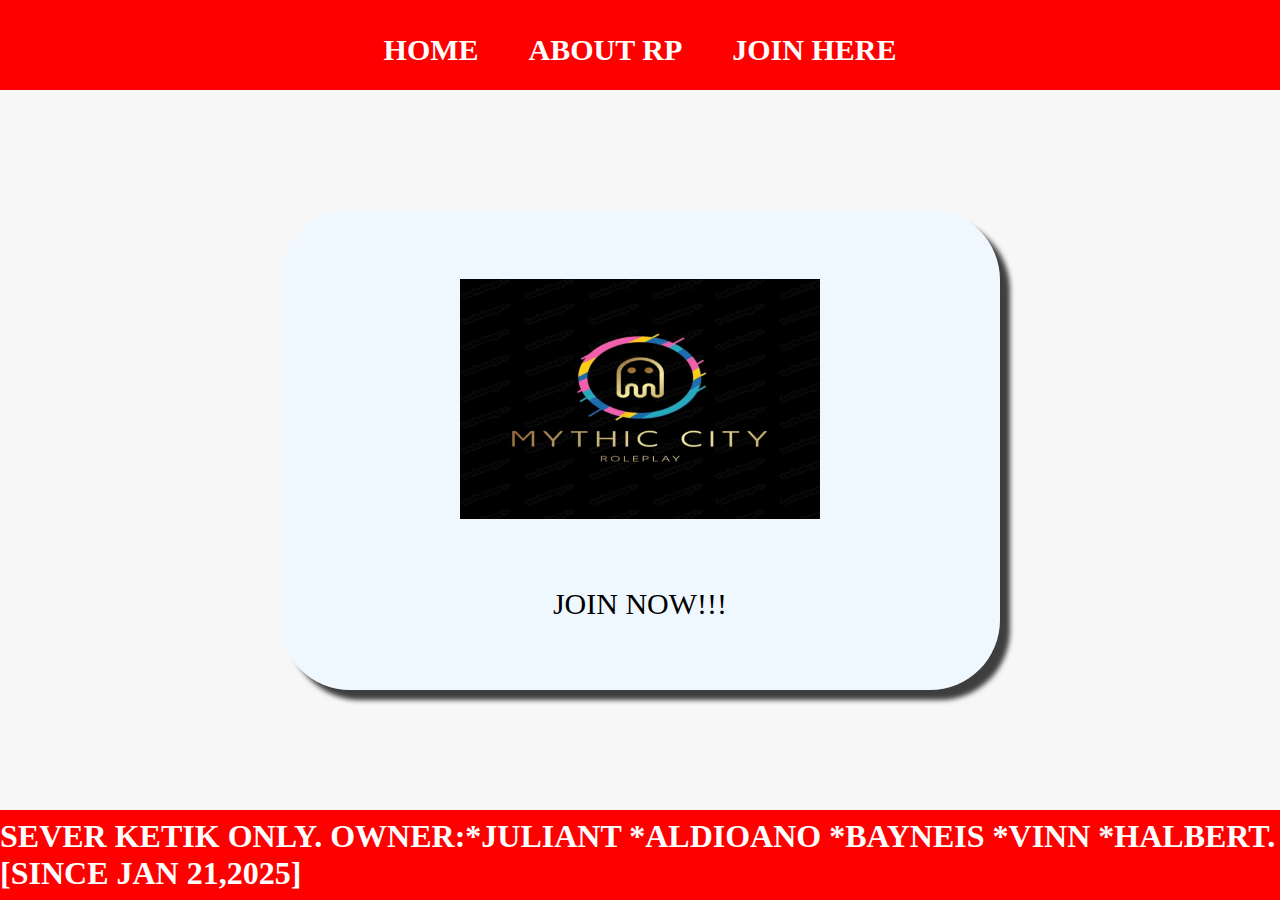
<file: index.html>
<html>

<head>
  <title>MYTHIC CITY ROLEPLAY</title>
  <link rel="stylesheet" href="style.css" />
</head>

<body>
  <div class="container">
    <!-- NAVIGATION BAR -->
    <div class="container-navbar">
      <ul class="ul-navbar">
        <li class="li-navbar">
          <a href=index.html class="a-navbar">HOME</a>
        </li>
        <li class="li-navbar">
          <a href="about.html" class="a-navbar">ABOUT RP</a>
        </li>
        <li class="li-navbar">
          <a href="join.html" class="a-navbar">JOIN HERE</a>
        </li>
      </ul>
    </div>
    <!-- NAVIGATION END -->

    <!-- KONTEN 1 -->
    <div class="container-konten">
      <a href="https://discord.gg/JP3nbJ4h" class="a-konten">
        <img src="mcrp.jpeg" class="img-konten" />
        <p>JOIN NOW!!!</p>
      </a>

    </div>
    <!-- KONTEN END -->

    <!-- FOOTER -->
    <div class="container-footer">
      <h1 class="h1-footer">SEVER KETIK ONLY.
        OWNER:*JULIANT
        *ALDIOANO
        *BAYNEIS
        *VINN
        *HALBERT.
        [SINCE JAN 21,2025] </h1>
    </div>
    <!-- FOOTER END -->
  </div>
</body>
</html>
</file>
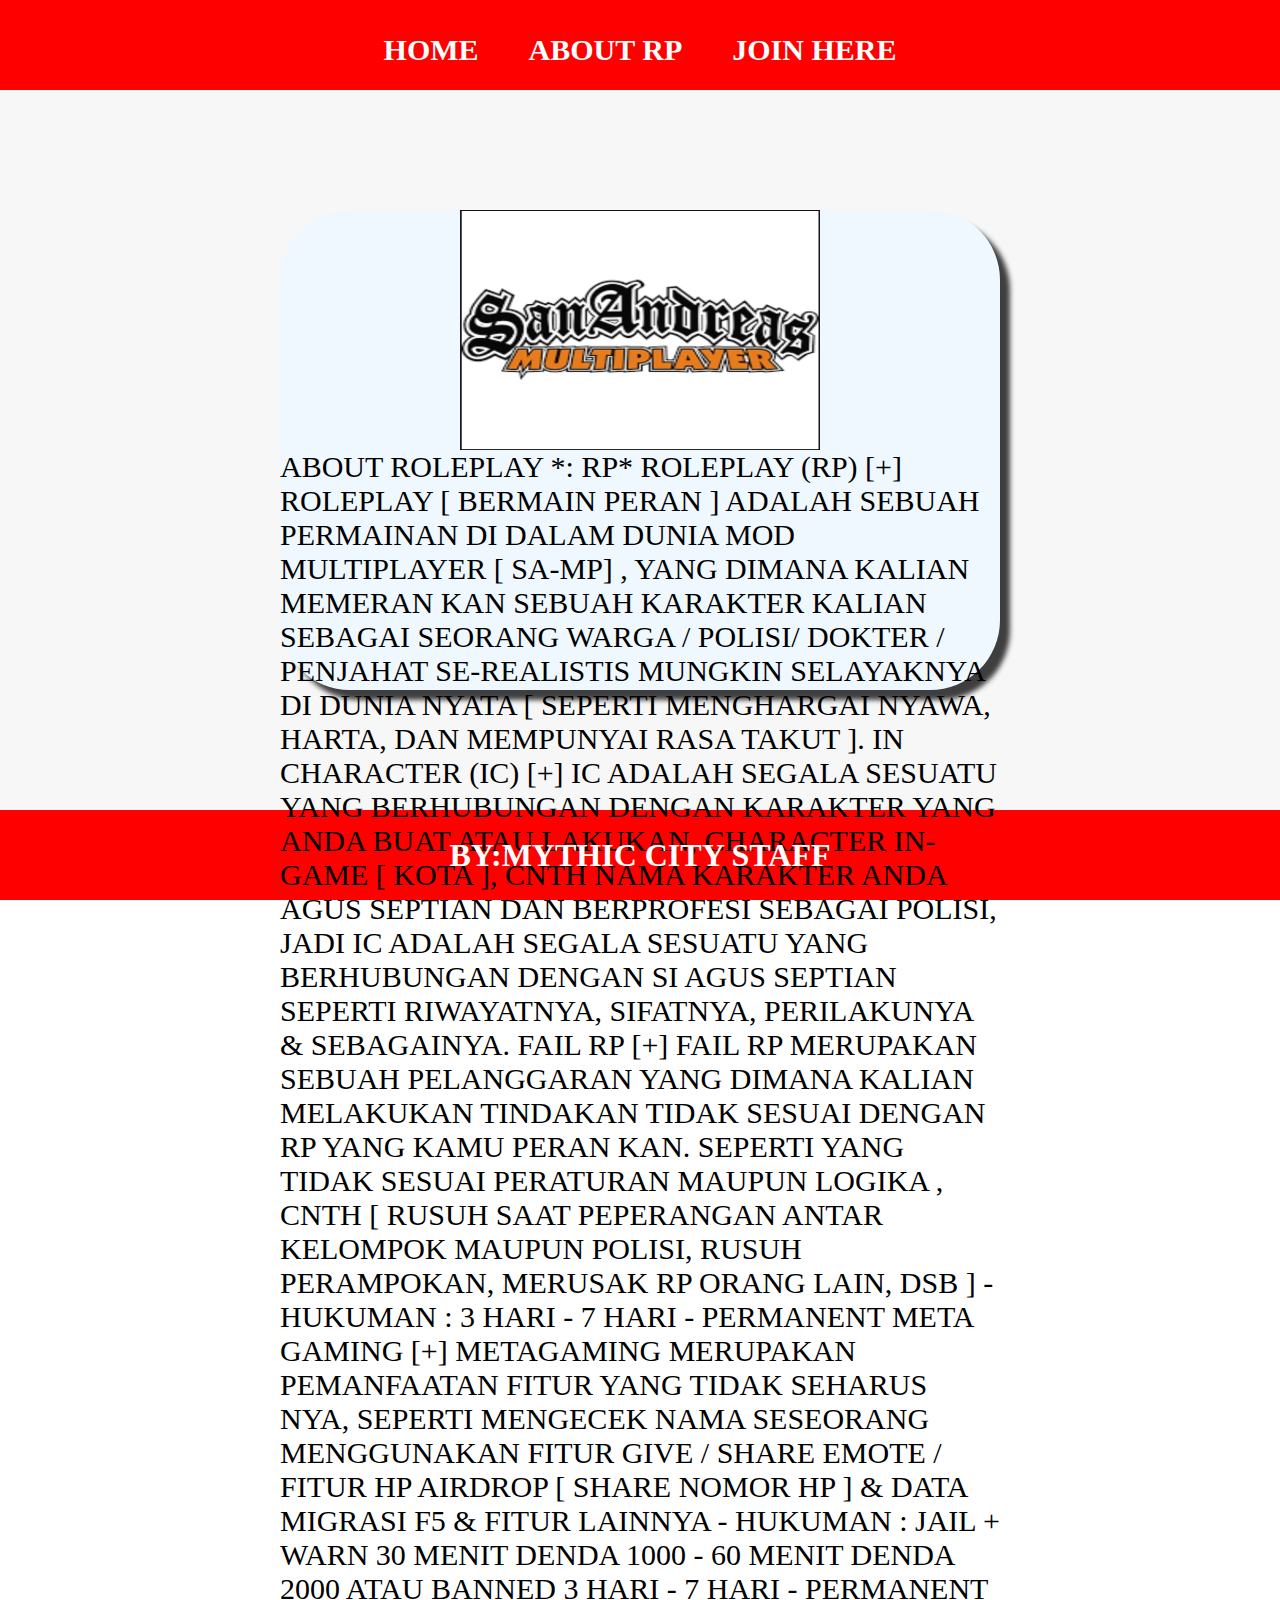
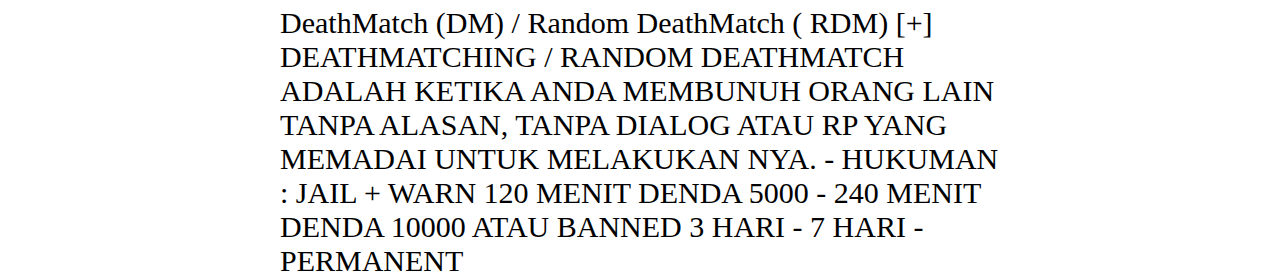
<file: about.html>
<html>
    <head>
        <title>TENTANG ROLEPLAY</title>
        <link rel="stylesheet" href="style.css" />
    </head>
    <body>
        <div class="container">
<!-- NAVIGATION BAR -->
    <div class="container-navbar">
     <ul class="ul-navbar">
        <li class="li-navbar">
          <a href="index.html" class="a-navbar">HOME</a>
        </li>
        <li class="li-navbar">
            <a href="about.html" class="a-navbar">ABOUT RP</a>
        </li>
        <li class="li-navbar">
          <a href="join.html" class="a-navbar">JOIN HERE</a>
        </li>
     </ul>
    </div>
<!-- NAVIGATION END -->

<!-- KONTEN 1 -->
<div class="container-konten">
  <a href="https://discord.gg/JP3nbJ4h" class="a-konten">
    <img src="logo gta samp.jpeg" class="img-konten" />
    <p>ABOUT ROLEPLAY
        *: RP*

ROLEPLAY (RP)
[+] ROLEPLAY [ BERMAIN PERAN ] ADALAH SEBUAH PERMAINAN DI DALAM DUNIA MOD MULTIPLAYER [ SA-MP] , YANG DIMANA KALIAN MEMERAN KAN SEBUAH KARAKTER KALIAN SEBAGAI SEORANG WARGA / POLISI/ DOKTER / PENJAHAT SE-REALISTIS MUNGKIN SELAYAKNYA DI DUNIA NYATA [ SEPERTI MENGHARGAI NYAWA, HARTA, DAN MEMPUNYAI RASA TAKUT ].

IN CHARACTER (IC)
[+] IC ADALAH SEGALA SESUATU YANG BERHUBUNGAN DENGAN KARAKTER YANG ANDA BUAT ATAU LAKUKAN, CHARACTER IN-GAME [ KOTA ], CNTH NAMA KARAKTER ANDA AGUS SEPTIAN DAN BERPROFESI SEBAGAI POLISI, JADI IC ADALAH SEGALA SESUATU YANG BERHUBUNGAN DENGAN SI AGUS SEPTIAN SEPERTI RIWAYATNYA, SIFATNYA, PERILAKUNYA & SEBAGAINYA.


FAIL RP
[+] FAIL RP MERUPAKAN SEBUAH PELANGGARAN YANG DIMANA KALIAN MELAKUKAN TINDAKAN TIDAK SESUAI DENGAN RP YANG KAMU PERAN KAN. SEPERTI YANG TIDAK SESUAI PERATURAN MAUPUN LOGIKA , CNTH  [ RUSUH SAAT PEPERANGAN ANTAR KELOMPOK MAUPUN POLISI, RUSUH PERAMPOKAN, MERUSAK RP ORANG LAIN, DSB ]
- HUKUMAN : 3 HARI - 7 HARI - PERMANENT

META GAMING
[+] METAGAMING MERUPAKAN PEMANFAATAN FITUR YANG TIDAK SEHARUS NYA, SEPERTI MENGECEK NAMA SESEORANG MENGGUNAKAN FITUR GIVE / SHARE EMOTE / FITUR HP AIRDROP [ SHARE NOMOR HP ] & DATA MIGRASI F5 & FITUR LAINNYA
- HUKUMAN :
JAIL + WARN 30 MENIT DENDA 1000 - 60 MENIT DENDA 2000
ATAU
BANNED 3 HARI - 7 HARI - PERMANENT

DeathMatch (DM) / Random DeathMatch ( RDM)
[+] DEATHMATCHING / RANDOM DEATHMATCH ADALAH KETIKA ANDA MEMBUNUH ORANG LAIN TANPA ALASAN, TANPA DIALOG ATAU RP YANG MEMADAI UNTUK MELAKUKAN NYA.
- HUKUMAN :
JAIL + WARN 120 MENIT DENDA 5000 - 240 MENIT DENDA 10000
ATAU
BANNED 3 HARI - 7 HARI - PERMANENT
    </p>
  </a>
  
</div>
<!-- KONTEN END -->

<!-- FOOTER -->
<div class="container-footer">
  <h1 class="h1-footer">BY:MYTHIC CITY STAFF</h1>
</div>
<!-- FOOTER END -->
     </div>
        </body>
</html>
</file>
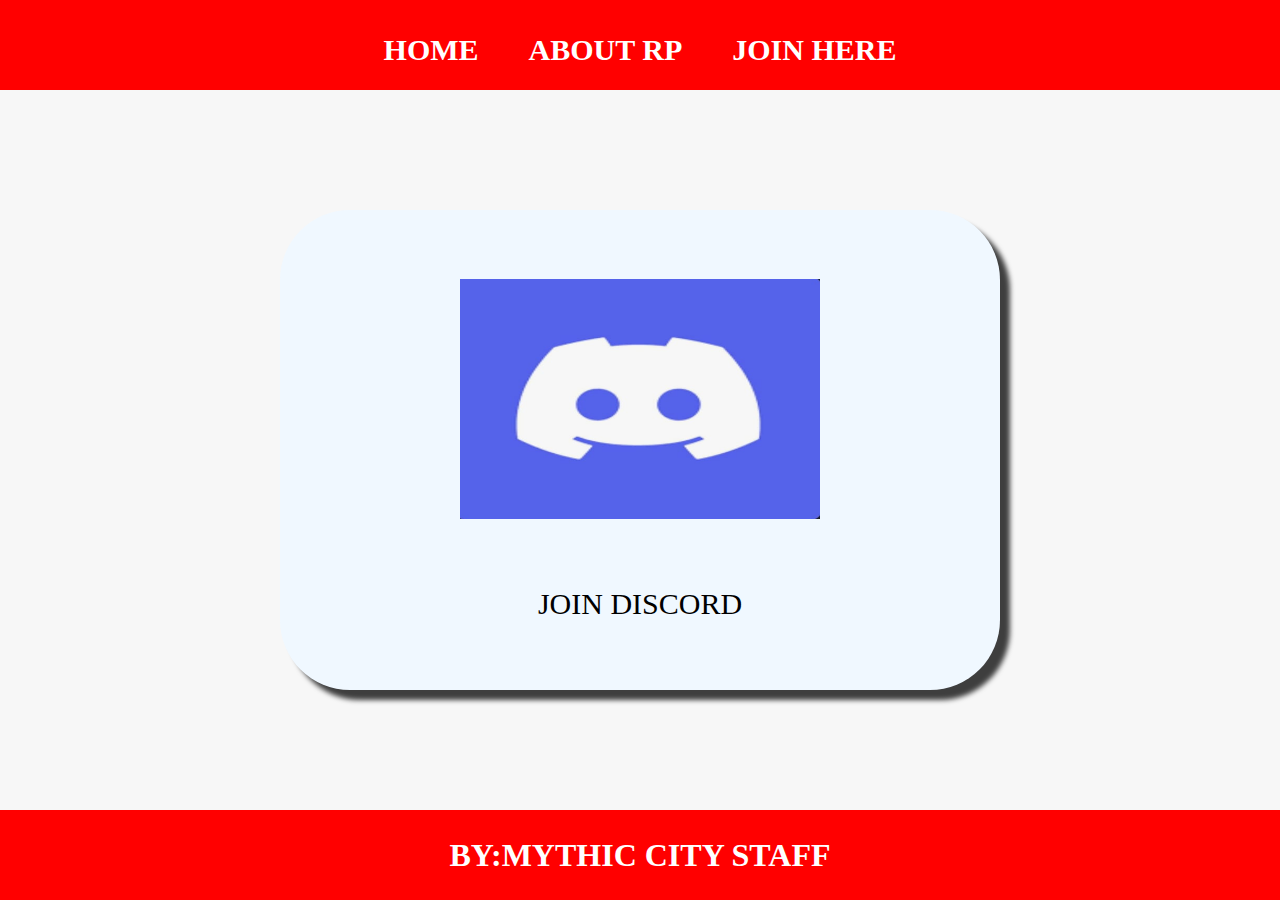
<file: join.html>
<html>
    <head>
        <title>JOIN SERVER</title>
        <link rel="stylesheet" href="style.css" />
    </head>
    <body>
        <div class="container">
<!-- NAVIGATION BAR -->
    <div class="container-navbar">
     <ul class="ul-navbar">
        <li class="li-navbar">
          <a href="index.html" class="a-navbar">HOME</a>
        </li>
        <li class="li-navbar">
            <a href="about.html" class="a-navbar">ABOUT RP</a>
        </li>
        <li class="li-navbar">
          <a href="join.html" class="a-navbar">JOIN HERE</a>
        </li>
     </ul>
    </div>
<!-- NAVIGATION END -->

<!-- KONTEN 1 -->
<div class="container-konten">
  <a href="https://discord.gg/JP3nbJ4h" class="a-konten">
    <img src="discord.jpeg" class="img-konten" />
    <p>JOIN DISCORD</p>
  </a>
  
</div>
<!-- KONTEN END -->

<!-- FOOTER -->
<div class="container-footer">
  <h1 class="h1-footer">BY:MYTHIC CITY STAFF</h1>
</div>
<!-- FOOTER END -->
     </div>
        </body>
</html>
</file>
<file: style.css>
*,
html {
    margin: 0;
    padding: 0;
}

.container {}

.container-navbar {
    background-color: red;
    width: 100%;
    height: 10vh;
}

.ul-navbar {
    display: flex;
    height: 100px;
    justify-content: center;
    align-items: center;
}

.li-navbar {
    list-style-type: none;
    padding: 20px;
    margin: 5px;
    color: white;
    font-size: 30px;
}

.li-navbar:hover {
    background-color: black;
    transition: .5s ease-in-out;
    transition-delay: .3s;
    border-radius: 10px;
}

.container-konten {
    background-color: #f7f7f7;
    display: flex;
    justify-content: center;
    align-items: center;
    height: 80vh;
}

.a-konten{
    background-color: aliceblue;
    color: black;
    text-decoration: none;
    font-size: 30px;
    width: 720px;
    height: 480px;
    display: flex;
    flex-direction: column;
    justify-content: space-evenly;
    align-items: center;
    border-radius: 70px;
    box-shadow: 10px 10px 5px 0px rgba(0,0,0,0.75);
-webkit-box-shadow: 10px 10px 5px 0px rgba(0,0,0,0.75);
-moz-box-shadow: 10px 10px 5px 0px rgba(0,0,0,0.75);
}

.img-konten {
    width: 50%;
    height: 50%;
}

.container-footer {
    height: 10vh;
    background-color: red;
    display: flex;
    justify-content: center;
    align-items: center;
}

.h1-footer {
    font: size 30px;
    color: white;
}

.a-navbar {
    color: white;
    text-decoration: none;
    font-weight: 800;
}
</file>
